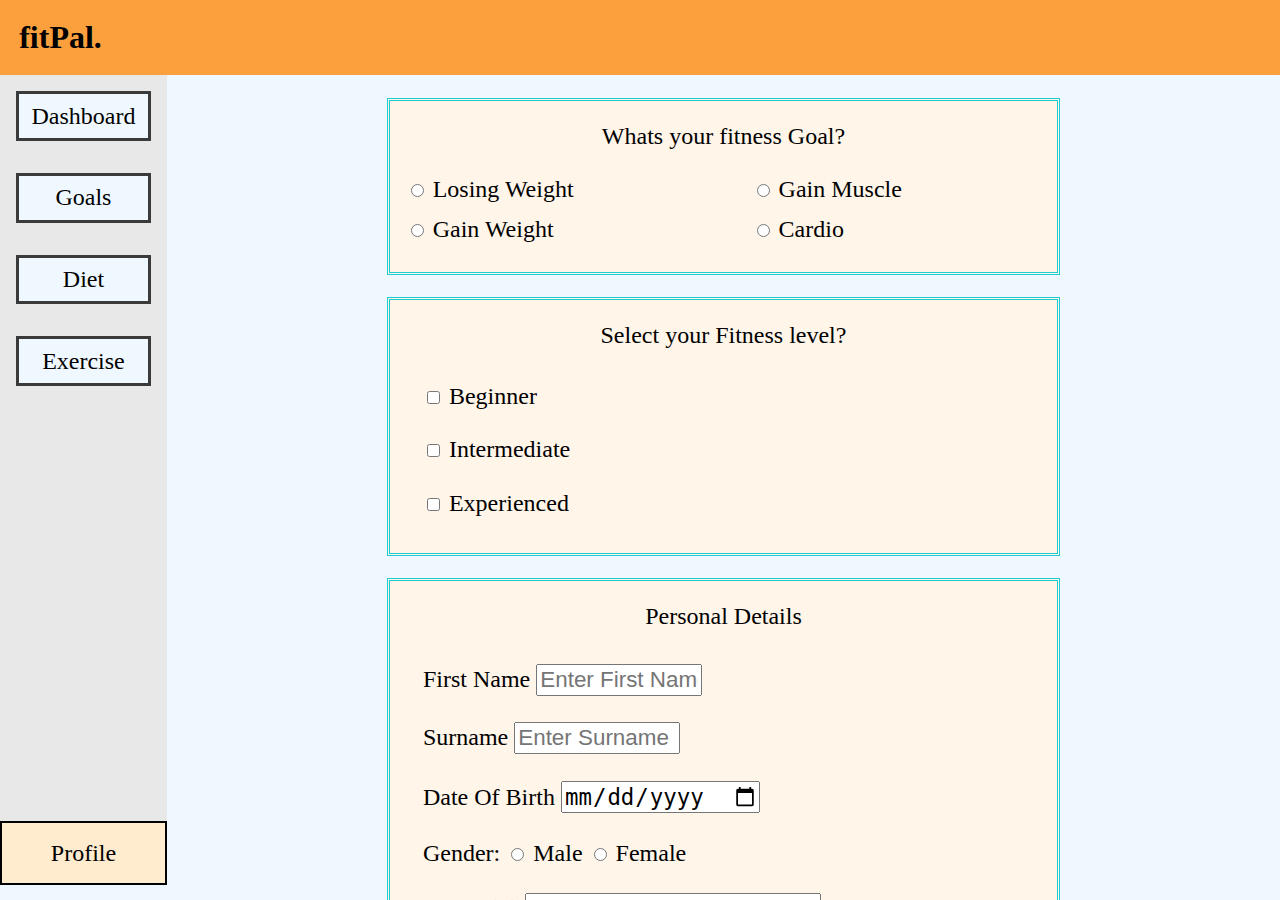
<file: index.html>
<!DOCTYPE html>
<html lang="en">
  <head>
    <meta charset="UTF-8" />
    <meta http-equiv="X-UA-Compatible" content="IE=edge" />
    <meta name="viewport" content="width=device-width, initial-scale=1.0" />
    <title>Dashboard.</title>
    <style>
      html,
      body {
        height: 100%;
        margin: 0;
        padding: 0;
      }

      .dashboard-page {
        min-height: 100%;
        display: flex;
        flex-direction: column;
      }
      
      .dashboard-page header {
        background-color: #fca03d;
      }

      a {
        color: black;
        text-decoration: none;
      }

      ul li {
        display: flex;
        flex-direction: column;
        gap: 2%;
      }

       li {
        list-style: none;
      }

      h1 {
        margin: 1.5%;
       }

      .dashboard-main {
        display: grid;
        grid-template-columns: .15fr 1fr;
        min-height: 90dvh;
        font-size: 1.5em;
        background-color: aliceblue;
      }

      .dashboard-main aside{
        background-color: rgb(232, 232, 232);
        display: flex;
        justify-content: space-between;
        flex-direction: column;
        max-height: 90dvh;
        text-align: center;
      }
      
      aside nav {
        display: flex;
        flex-direction: column;
        min-height: 30dvh;
        justify-content: space-evenly;
      }

      nav a {
        padding: 5% 0;
        margin: 1rem;
        border: 3px solid rgb(58, 58, 58);
        background-color: aliceblue;
      }
      
      nav a:hover{
        background-color: #fca03d;
        color: white;
        font-weight: 700;
        border: 5px solid rgb(58, 58, 58);
      }

      .user_profile {
        border: 2px solid black;
        background-color: blanchedalmond;
        padding: 10% 0;
      }

      .dashboard-main section {
        overflow-y: scroll;
        scroll-snap-type: mandatory;
      }
      
      .sections {
        border: 3px double rgb(29, 205, 211);
        background-color: rgb(255, 245, 233);
        width: 60%;
        margin: auto;
        margin-top: 2%;
        padding: 2% 0;
      }

      .section_title {
        text-align: center;
        margin-bottom: 3%;
      }

      .labels {
        display: block;
        padding: 2% 0;
        margin-left: 5%;
      }

      .goals {
        columns: 2;
      }

      .details input {
        font-size: 1.4rem;
      }
      
      select {
        background-color: white;
        font-size: 1.4rem;
      }
      .submit_btn {
        background-color: aquamarine;
        font-size: 1em;
        padding: 1% 3%;
        margin: 2% 0;
        margin-left: 75%;
      }
    </style>
  </head>
  <body class="dashboard-page">
    <header>
      <h1>
        <a href="#">fitPal<b>.</b></a>
      </h1>
    </header>

    <main class="dashboard-main">
      <aside>
        <nav>
          <a href="">Dashboard</a>
          <a href="">Goals</a>
          <a href="">Diet</a>
          <a href="">Exercise</a>
        </nav>

        <div class="user_profile">
          <span>
            <a href="">Profile</a>
          </span>
        </div>
      </aside>
      
      <section>
        <div class="fitness_goal_section sections">
          <div class="section_title">
            Whats your fitness Goal?
          </div>
          <div class="goals">
            <label class="labels">
              <input name="fitness_goal" value="losing_weight" type="radio">
              <span>Losing Weight</span>
            </label>
            <label class="labels">
              <input name="fitness_goal" value="gain_weight" type="radio">
              <span>Gain Weight</span>
            </label>
            <label class="labels">
              <input name="fitness_goal" value="gain_muscle" type="radio">
              <span>Gain Muscle</span>
            </label>
            <label class="labels">
              <input name="fitness_goal" value="cardio" type="radio">
              <span>Cardio</span>
            </label>
          </div>
        </div>
        <div class="fitness_level_section sections">
          <div class="section_title">
            Select your Fitness level?
          </div>
          <div>
            <label class="labels">
              <input type="checkbox">
              <span>Beginner</span>
            </label>
            <label class="labels">
              <input type="checkbox">
              <span>Intermediate</span>
            </label>
            <label class="labels">
              <input type="checkbox">
              <span>Experienced</span>
            </label>
          </div>
        </div>
        <div class="personal_details_section sections">
          <div class="section_title">
            Personal Details
          </div>
          <div class="details">
            <label class="labels">
              <span>First Name</span>
              <input type="text" value="" size="10" placeholder="Enter First Name">
            </label>
            <label class="labels">
              <span>Surname</span>
              <input type="text" size="10" placeholder="Enter Surname">
            </label>
            <label class="labels">
              <span>Date Of Birth</span>
              <input type="date">
            </label>
            <div class="labels">
              <span>Gender:</span>
              <label>
                <input name="gender" value="male" type="radio">
                <span>Male</span>
              </label>
              <label>
                <input name="gender" value="male" type="radio">
                <span>Female</span>
              </label>
            </div>
            <label class="labels">
              <span>Height(ft)</span>
              <input type="number" size="4">
            </label>
            <label class="labels">
              <span>Weight(Kg)</span>
              <input type="number" size="4">
            </label>
            <label class="labels">
              <span>BloodType</span>
              <select>
                <option value="volvo">A+</option>
                <option value="saab">A-</option>
                <option value="mercedes">B+</option>
                <option value="audi">B-</option>
                <option value="volvo">O+</option>
                <option value="saab">O-</option>
                <option value="mercedes">AB+</option>
                <option value="audi">AB-</option>
              </select>			  
            </label>
          </div>
        </div>
		<button class="submit_btn">Submit</button>
      </section>

    </main>
  </body>
</html>
</file>
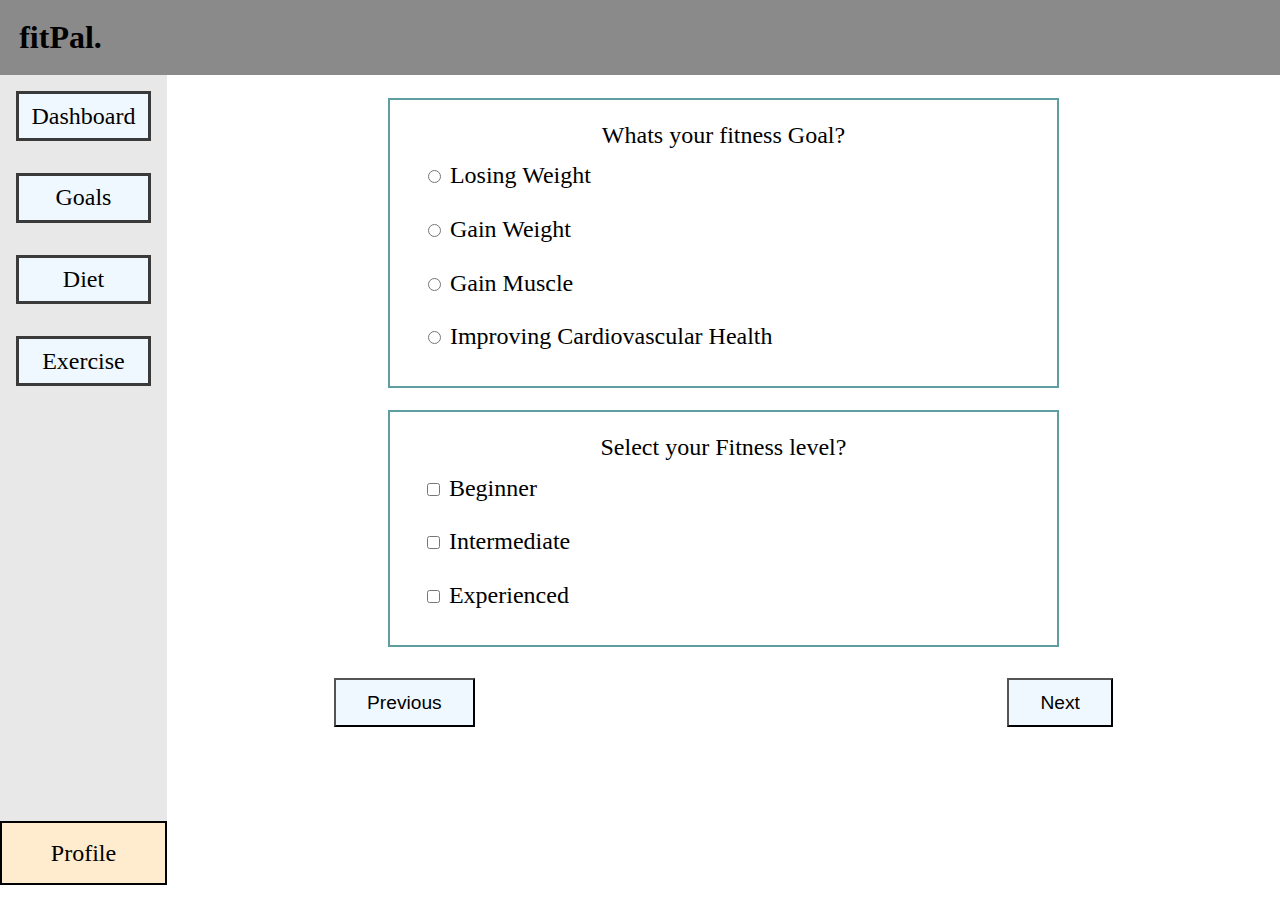
<file: dashboard.html>
<!DOCTYPE html>
<html lang="en">
  <head>
    <meta charset="UTF-8" />
    <meta http-equiv="X-UA-Compatible" content="IE=edge" />
    <meta name="viewport" content="width=device-width, initial-scale=1.0" />
    <title>Dashboard.</title>
    <style>
      html,
      body {
        height: 100%;
        margin: 0;
        padding: 0;
      }

      .dashboard-page {
        min-height: 100%;
        display: flex;
        flex-direction: column;
      }

      .dashboard-page header {
        background-color: #8a8a8a;
      }

      a {
        color: black;
        text-decoration: none;
      }

      ul li {
        display: flex;
        flex-direction: column;
        gap: 2%;
      }

      li {
        list-style: none;
      }

      h1 {
        margin: 1.5%;
      }

      .dashboard-main {
        display: grid;
        grid-template-columns: 0.15fr 1fr;
        min-height: 90dvh;
        font-size: 1.5em;
      }

      .dashboard-main aside {
        background-color: rgb(232, 232, 232);
        display: flex;
        justify-content: space-between;
        flex-direction: column;
        max-height: 90dvh;
        text-align: center;
      }

      aside nav {
        display: flex;
        flex-direction: column;
        min-height: 30dvh;
        justify-content: space-evenly;
      }

      nav a {
        padding: 5% 0;
        margin: 1rem;
        border: 3px solid rgb(58, 58, 58);
        background-color: aliceblue;
      }

      nav a:hover {
        background-color: #fca03d;
        color: white;
        font-weight: 700;
        border: 5px solid rgb(58, 58, 58);
      }

      .user_profile {
        border: 2px solid black;
        background-color: blanchedalmond;
        padding: 10% 0;
      }

      .dashboard-main section {
        overflow-y: scroll;
        scroll-snap-type: mandatory;
      }

      .sections {
        border: 2px double cadetblue;
        width: 60%;
        margin: auto;
        margin-top: 2%;
        padding: 2% 0;
      }

      .section_title {
        text-align: center;
      }

      .labels {
        display: block;
        padding: 2% 0;
        margin-left: 5%;
      }

      .scroll_buttons {
        display: flex;
        justify-content: space-between;
        width: 70%;
        margin: auto;
        bottom: 0;
      }

      .scroll_buttons button {
        padding: 1.5% 4%;
        margin-top: 4%;
        background-color: aliceblue;
        font-size: 1.2rem;
      }
    </style>
  </head>
  <body class="dashboard-page">
    <header>
      <h1>
        <a href="#">fitPal<b>.</b></a>
      </h1>
    </header>

    <main class="dashboard-main">
      <aside>
        <nav>
          <a href="">Dashboard</a>
          <a href="">Goals</a>
          <a href="">Diet</a>
          <a href="">Exercise</a>
        </nav>

        <div class="user_profile">
          <span>
            <a href="">Profile</a>
          </span>
        </div>
      </aside>

      <section>
        <div class="fitness_goal_section sections">
          <div class="section_title">Whats your fitness Goal?</div>
          <div>
            <label class="labels">
              <input type="radio" />
              <span>Losing Weight</span>
            </label>
            <label class="labels">
              <input type="radio" />
              <span>Gain Weight</span>
            </label>
            <label class="labels">
              <input type="radio" />
              <span>Gain Muscle</span>
            </label>
            <label class="labels">
              <input type="radio" />
              <span>Improving Cardiovascular Health</span>
            </label>
          </div>
        </div>
        <div class="fitness_level_section sections">
          <div class="section_title">Select your Fitness level?</div>
          <div>
            <label class="labels">
              <input type="checkbox" />
              <span>Beginner</span>
            </label>
            <label class="labels">
              <input type="checkbox" />
              <span>Intermediate</span>
            </label>
            <label class="labels">
              <input type="checkbox" />
              <span>Experienced</span>
            </label>
          </div>
        </div>
        <section class="scroll_buttons">
          <button>Previous</button>
          <button>Next</button>
        </section>
      </section>
    </main>
  </body>
</html>
</file>
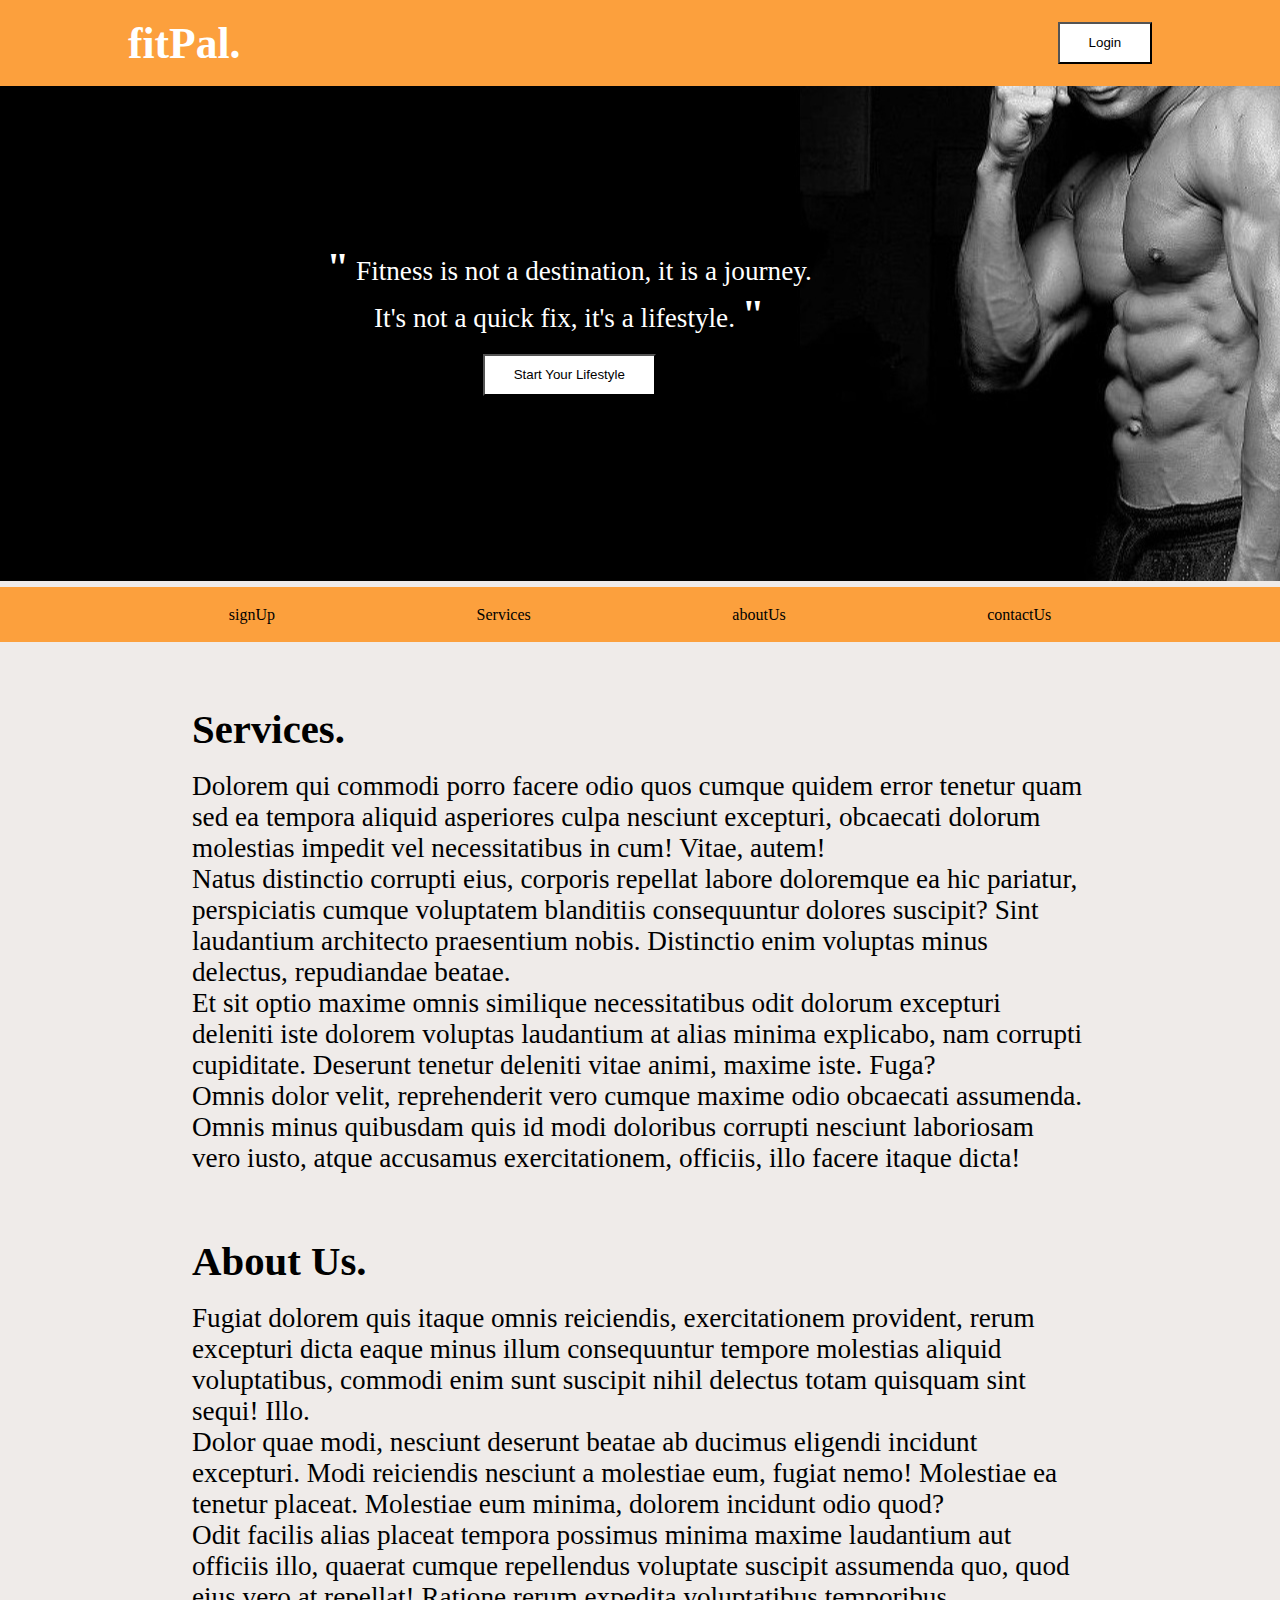
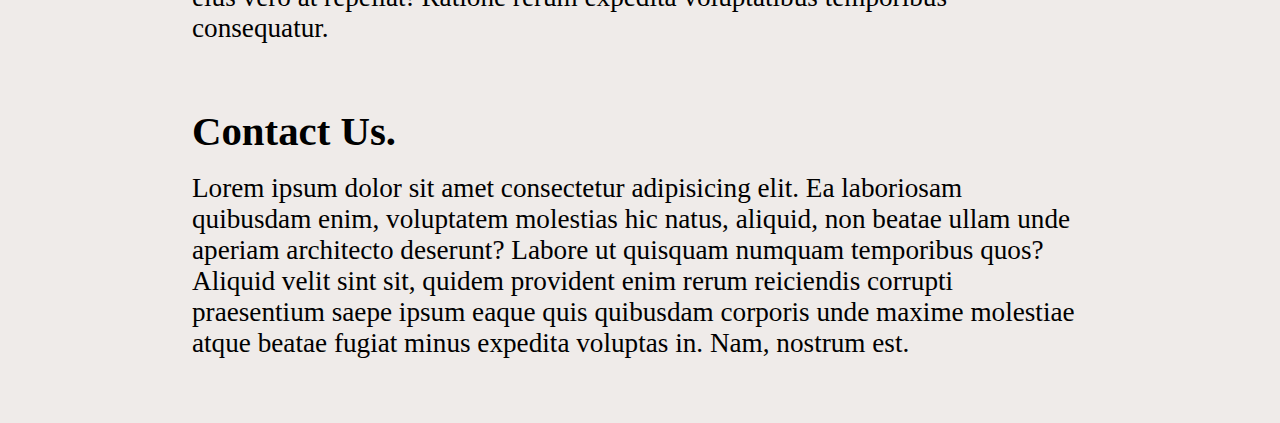
<file: homepage.html>
<!DOCTYPE html>
<html>
  <head>
    <meta charset="utf-8" />
    <meta http-equiv="X-UA-Compatible" content="IE=edge" />
    <title>fitPal</title>
    <meta name="viewport" content="width=device-width, initial-scale=1" />
    <link
      rel="stylesheet"
      type="text/css"
      media="screen"
      href="./css/styles.css"
    />
  </head>
  <body>
    <header>
      <!-- logo section -->
      <h1>
        <a href="#">fitPal<b>.</b></a>
      </h1>
      <button onclick="showLoginForm()" href="">Login</button>
    </header>

    <main>
      <div class="content-side" id="signUp">
        <article>
          <p>
            <b>"</b>
            Fitness is not a destination, it is a journey. It's not a quick fix,
            it's a lifestyle.
            <b>"</b>
          </p>
          <!-- later will have this property => onclick="showRegForm()" -->
          <button onclick = "window.location.href='http://206.189.207.206/jamesKibe/fitPal/dashboard.html">
            <span>Start Your Lifestyle </span>
          </button>
        </article>
      </div>

      <nav>
        <ul>
          <li><a href="#signUp">signUp</a></li>
          <li><a href="#services">Services</a></li>
          <li><a href="#aboutUs">aboutUs</a></li>
          <li><a href="#contactUs">contactUs</a></li>
        </ul>
      </nav>

      <section id="services">
        <h2>Services.</h2>
        <p>
          Dolorem qui commodi porro facere odio quos cumque quidem error tenetur
          quam sed ea tempora aliquid asperiores culpa nesciunt excepturi,
          obcaecati dolorum molestias impedit vel necessitatibus in cum! Vitae,
          autem!
        </p>
        <p>
          Natus distinctio corrupti eius, corporis repellat labore doloremque ea
          hic pariatur, perspiciatis cumque voluptatem blanditiis consequuntur
          dolores suscipit? Sint laudantium architecto praesentium nobis.
          Distinctio enim voluptas minus delectus, repudiandae beatae.
        </p>
        <p>
          Et sit optio maxime omnis similique necessitatibus odit dolorum
          excepturi deleniti iste dolorem voluptas laudantium at alias minima
          explicabo, nam corrupti cupiditate. Deserunt tenetur deleniti vitae
          animi, maxime iste. Fuga?
        </p>
        <p>
          Omnis dolor velit, reprehenderit vero cumque maxime odio obcaecati
          assumenda. Omnis minus quibusdam quis id modi doloribus corrupti
          nesciunt laboriosam vero iusto, atque accusamus exercitationem,
          officiis, illo facere itaque dicta!
        </p>
      </section>

      <section id="aboutUs">
        <h2>About Us.</h2>
        <p>
          Fugiat dolorem quis itaque omnis reiciendis, exercitationem provident,
          rerum excepturi dicta eaque minus illum consequuntur tempore molestias
          aliquid voluptatibus, commodi enim sunt suscipit nihil delectus totam
          quisquam sint sequi! Illo.
        </p>
        <p>
          Dolor quae modi, nesciunt deserunt beatae ab ducimus eligendi incidunt
          excepturi. Modi reiciendis nesciunt a molestiae eum, fugiat nemo!
          Molestiae ea tenetur placeat. Molestiae eum minima, dolorem incidunt
          odio quod?
        </p>
        <p>
          Odit facilis alias placeat tempora possimus minima maxime laudantium
          aut officiis illo, quaerat cumque repellendus voluptate suscipit
          assumenda quo, quod eius vero at repellat! Ratione rerum expedita
          voluptatibus temporibus consequatur.
        </p>
      </section>

      <section id="contactUs">
        <h2>Contact Us.</h2>
        <p>
          Lorem ipsum dolor sit amet consectetur adipisicing elit. Ea laboriosam
          quibusdam enim, voluptatem molestias hic natus, aliquid, non beatae
          ullam unde aperiam architecto deserunt? Labore ut quisquam numquam
          temporibus quos?
        </p>
        <p>
          Aliquid velit sint sit, quidem provident enim rerum reiciendis
          corrupti praesentium saepe ipsum eaque quis quibusdam corporis unde
          maxime molestiae atque beatae fugiat minus expedita voluptas in. Nam,
          nostrum est.
        </p>
      </section>
    </main>
    <aside>
      <div class="login-form" id="login-form">
        <form>
          <label for="username">
            Username/email:
            <input type="text" id="username" name="username" />
          </label>
          <label for="password">
            Password:
            <input type="password" id="password" name="password" />
          </label>
          <input
            type="submit"
            value="Submit"
          /><!-- Close button for the login form -->
          <span
            >Dont have an account
            <a href="#" onclick="displayRegForm()">signUp</a></span
          >
        </form>
      </div>

      <div class="signUp-form" id="signUp-form">
        <form>
          <label for="username">
            Username:
            <input type="text" id="username" name="username" />
          </label>
          <label for="username">
            Email:
            <input type="text" id="email" name="email" />
          </label>
          <label for="username">
            Phone Number:
            <input type="number" id="phoneNumber" name="phoneNumber" />
          </label>
          <label for="username">
            Password:
            <input type="password" id="password" name="password" />
          </label>
          <label for="password">
            Confirm password:
            <input type="password" id="password" name="password" />
          </label>
          <input
            type="submit"
            value="Submit"
          /><!-- Close button for the login form -->
          <span
            >Have an account
            <a href="#" onclick="displayLoginForm()">Login</a></span
          >
        </form>
      </div>
    </aside>
    <footer></footer>

    <script src="./js/index.js"></script>
  </body>
</html>
</file>
<file: css/styles.css>
* {
  margin: 0;
  padding: 0;
  box-sizing: border-box;
}

body {
  margin: auto;
  font-size: 170%;
  background-color: #efebe9;
  height: 100%;
}

header {
  font-size: 80%;
  padding: 1.4% 10%;
  display: flex;
  justify-content: space-between;
  align-items: center;
  background-color: #fca03d;
}

header a {
  color: #fff;
  text-decoration: none;
}

button {
  padding: 0.7rem 1.8rem;
  background-color: rgb(255, 255, 255);
}

header button:hover {
  background-color: #fca03d;
  color: #fff;
  border: 2px solid #fff;
}

.login-form,
.signUp-form {
  position: absolute;
  top: 12%;
  right: 5%;
  width: 25%;
  background-color: rgba(0, 0, 0, 0.479);
  z-index: 9999; /* make sure the form is on top of other elements */
  display: none; /* hide the form by default */
}

.login-form form,
.signUp-form form {
  background-color: #ffffff75;
  padding: 8% 10%;
  width: 100%;
}

.login-form input[type="text"],
#login-form input[type="password"],
.signUp-form input[type="text"],
#signUp-form input[type="password"],
#signUp-form input[type="number"] {
  width: 100%;
  padding: 12px 20px;
  margin: 8px 0;
  display: inline-block;
  border: 1px solid #ccc;
  box-sizing: border-box;
  font-size: 0.8rem;
}

.login-form input[type="submit"],
.signUp-form input[type="submit"] {
  background-color: #4caf50;
  color: white;
  padding: 14px 20px;
  margin: 2% 0;
  border: none;
  cursor: pointer;
  width: 100%;
}

.login-form input[type="submit"]:hover,
.signUp-form input[type="submit"]:hover {
  background-color: #45a049;
}

span {
  cursor: pointer;
}

.content-side {
  background-image: url("../images/wallpaper.jpg");
  background-position: center;
  height: 55dvh;
  width: 100%;
  color: #fff;
}

article {
  position: absolute;
  top: 25%;
  left: 10%;
  text-align: center;
}

article p {
  padding: 2%;
  width: 60%;
  margin: auto;
}

p b {
  font-size: 150%;
  margin: 2% 0;
}

article button:hover {
  background-color: #000000;
  color: #fff;
  border: 4px solid #fff;
  padding: 1.2% 3%;
  font-weight: 700;
}

nav {
  background-color: #fca03d;
  position: sticky;
  top: 0;
  font-size: 1rem;
  margin: 0.5% 0;
}

nav ul {
  width: 80%;
  margin: auto;
  display: flex;
  justify-content: space-around;
}

nav ul li {
  background-color: #fca03d73;
  list-style: none;
  padding: 1% 3%;
  margin: 0.8% 0;
}

li a {
  text-decoration: none;
  color: #000;
}

ul li:hover {
  background-color: #fca03d;
}

section {
  width: 70%;
  margin: 5% auto;
}

h2 {
  margin: 2% auto;
}
/* dashboard css */
</file>
